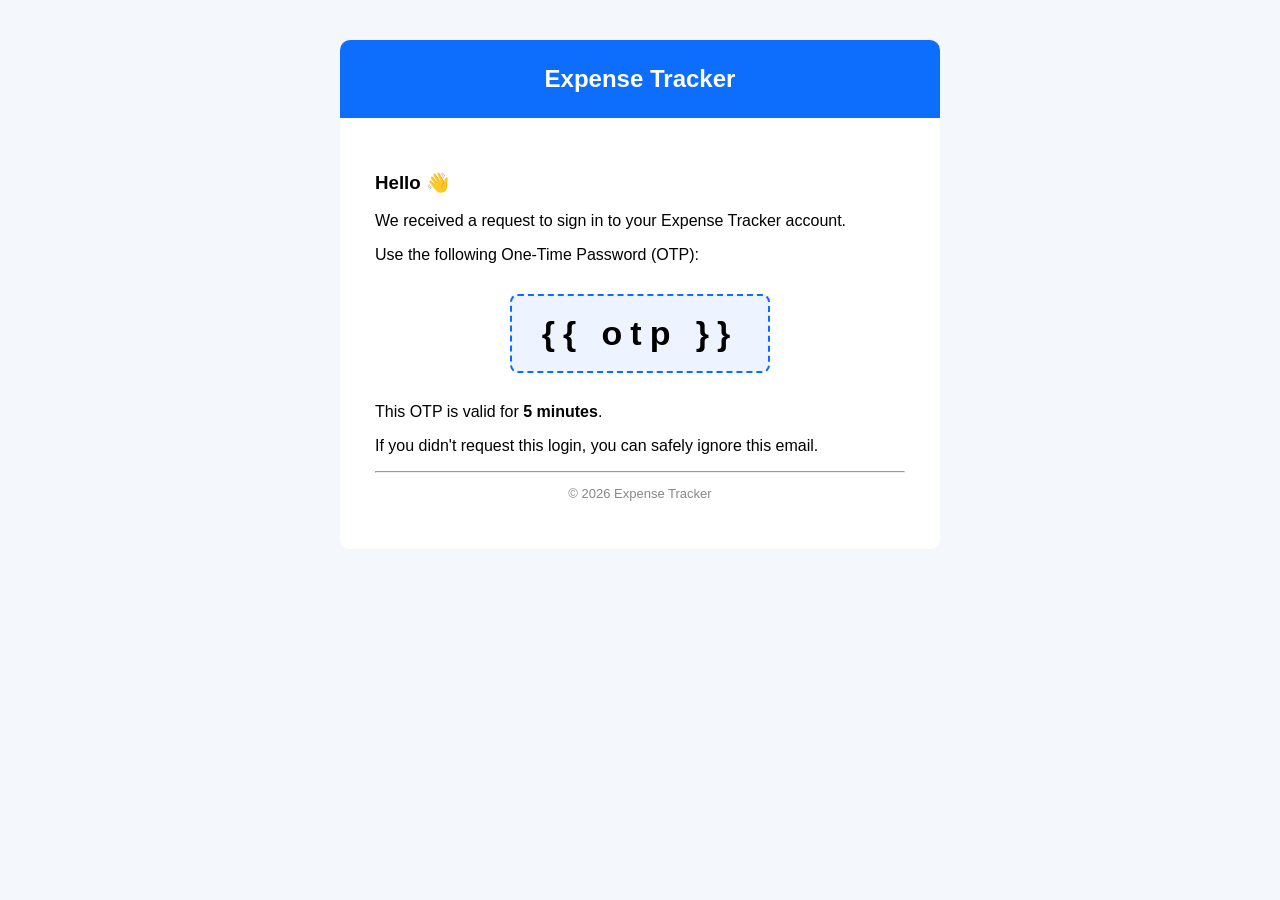
<file: templates/emails/otp_email.html>
<!DOCTYPE html>
<html>

<head>

<meta charset="UTF-8">

<title>Expense Tracker OTP</title>

</head>

<body style="margin:0;padding:0;background:#f4f7fb;font-family:Arial,sans-serif;">

<table width="100%" cellpadding="0" cellspacing="0">

<tr>

<td align="center">

<table width="600" cellpadding="0" cellspacing="0"
style="background:#ffffff;border-radius:10px;overflow:hidden;margin-top:40px;">

<tr>

<td style="background:#0d6efd;color:white;padding:25px;text-align:center;">

<h2 style="margin:0;">Expense Tracker</h2>

</td>

</tr>

<tr>

<td style="padding:35px;">

<h3>Hello 👋</h3>

<p>

We received a request to sign in to your Expense Tracker account.

</p>

<p>

Use the following One-Time Password (OTP):

</p>

<div
style="margin:30px auto;
width:220px;
background:#eef4ff;
border:2px dashed #0d6efd;
padding:18px;
font-size:34px;
font-weight:bold;
letter-spacing:8px;
text-align:center;
border-radius:8px;">

{{ otp }}

</div>

<p>

This OTP is valid for <strong>5 minutes</strong>.

</p>

<p>

If you didn't request this login, you can safely ignore this email.

</p>

<hr>

<p style="color:#888;font-size:13px;text-align:center;">

© 2026 Expense Tracker

</p>

</td>

</tr>

</table>

</td>

</tr>

</table>

</body>

</html>
</file>
